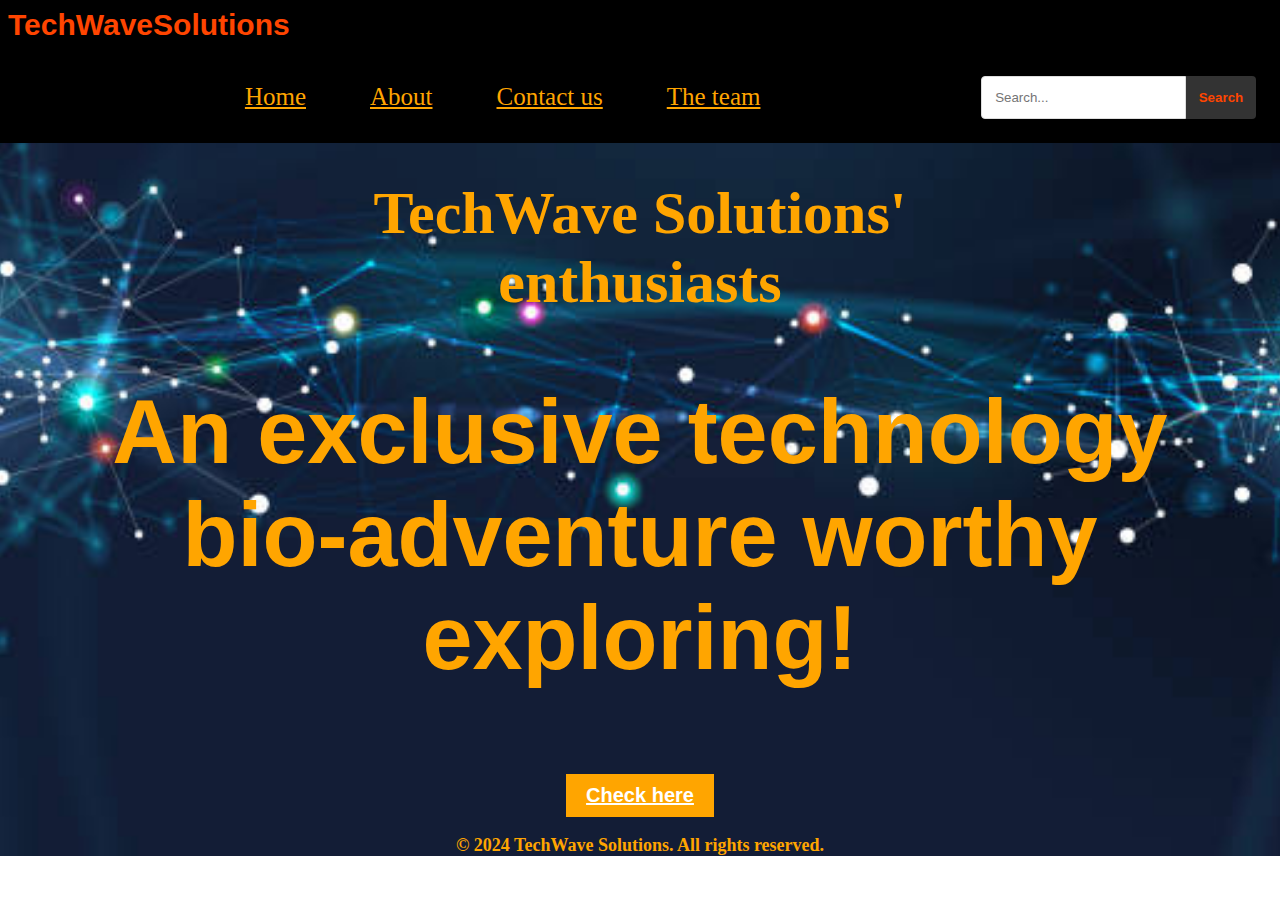
<file: Index.html>
<!DOCTYPE html>
<html lang="en">
    <head>
        <meta charset="UTF-8">
        <meta name="viewport" content="width=device-width, initial-scale=1.0">
        <title>Biography Website</title>
        <link rel="stylesheet" href="style.css">
    </head>
    
    <body style="background-image:url('Images/Image2.jpg') ;">
        <header>
            <h1 style="font-size: 30px; text-align: center; font-size: 30px; text-align: left; color: orangered;">TechWaveSolutions</h1><br>
            <nav class="navbar">
                <a href="Index.html" class="logo"></a>
                <ul class="nav-links" id="navLinks">
                    <a href="Index.html" style="color: orange; font-size: 25px; font-family: 'Times New Roman', Times, serif;">Home</a>
                    <a href="About.html" style="color: orange; font-size: 25px; font-family: 'Times New Roman', Times, serif;">About</a>
                    <a href="contact.html" style="color: orange; font-size: 25px; font-family: 'Times New Roman', Times, serif;">Contact us</a>
                    <a href="Team.html" style="color: orange; font-size: 25px; font-family: 'Times New Roman', Times, serif;">The team</a></li>
                </ul>
                <form class="search-bar" id="searchForm">
                    <input type="text" placeholder="Search..." id="searchInput">
                    <button type="submit"><strong>Search</strong></button>
                </form>
                <div class="hamburger" id="hamburger">
                    ☰
                </div>
            </nav>
        </header>
        
        <main>
            <section><br><br>
                <h1 style="text-align: center; font-size: 60px; color:orange; font-family:'Times New Roman', Times, serif">TechWave Solutions' <br> enthusiasts</h1>
                <p  style="text-align: center; font-size: 90px; font-family:sans-serif; color:orange; padding:5%;"> <b> An exclusive technology bio-adventure worthy exploring!<b></b></p>
            </section>
        </main>
        <div class="button-container">
            <a href="Team.html" class="button">Check here</a>
        </div>
        <script>
            document.getElementById('hamburger').addEventListener('click', function() {
                document.getElementById('navLinks').classList.toggle('show');
            });
            
            // Handle search functionality
            
            document.getElementById('searchForm').addEventListener('submit', function(event) {
                event.preventDefault(); // Prevent form from submitting and refreshing page
                const query = document.getElementById('searchInput').value.toLowerCase();
                const pages = {
                    "home": "Index.html",
                    "about": "About.html",
                    "contact": "contact.html",
                    "team": "Team.html"
                    
                };
                
                if (pages[query]) {
                    window.location.href = pages[query];
                } else {
                    alert("Page not found. Please try a different search term.");
                }
            });
        </script>
        <br>
        <footer>
            <p style="font-family: 'Times New Roman', Times, serif; font-size: 18px; text-align: center; color: orange;">&copy; 2024 TechWave Solutions. All rights reserved.</p>
        </footer>
    </body>
</html>
</file>
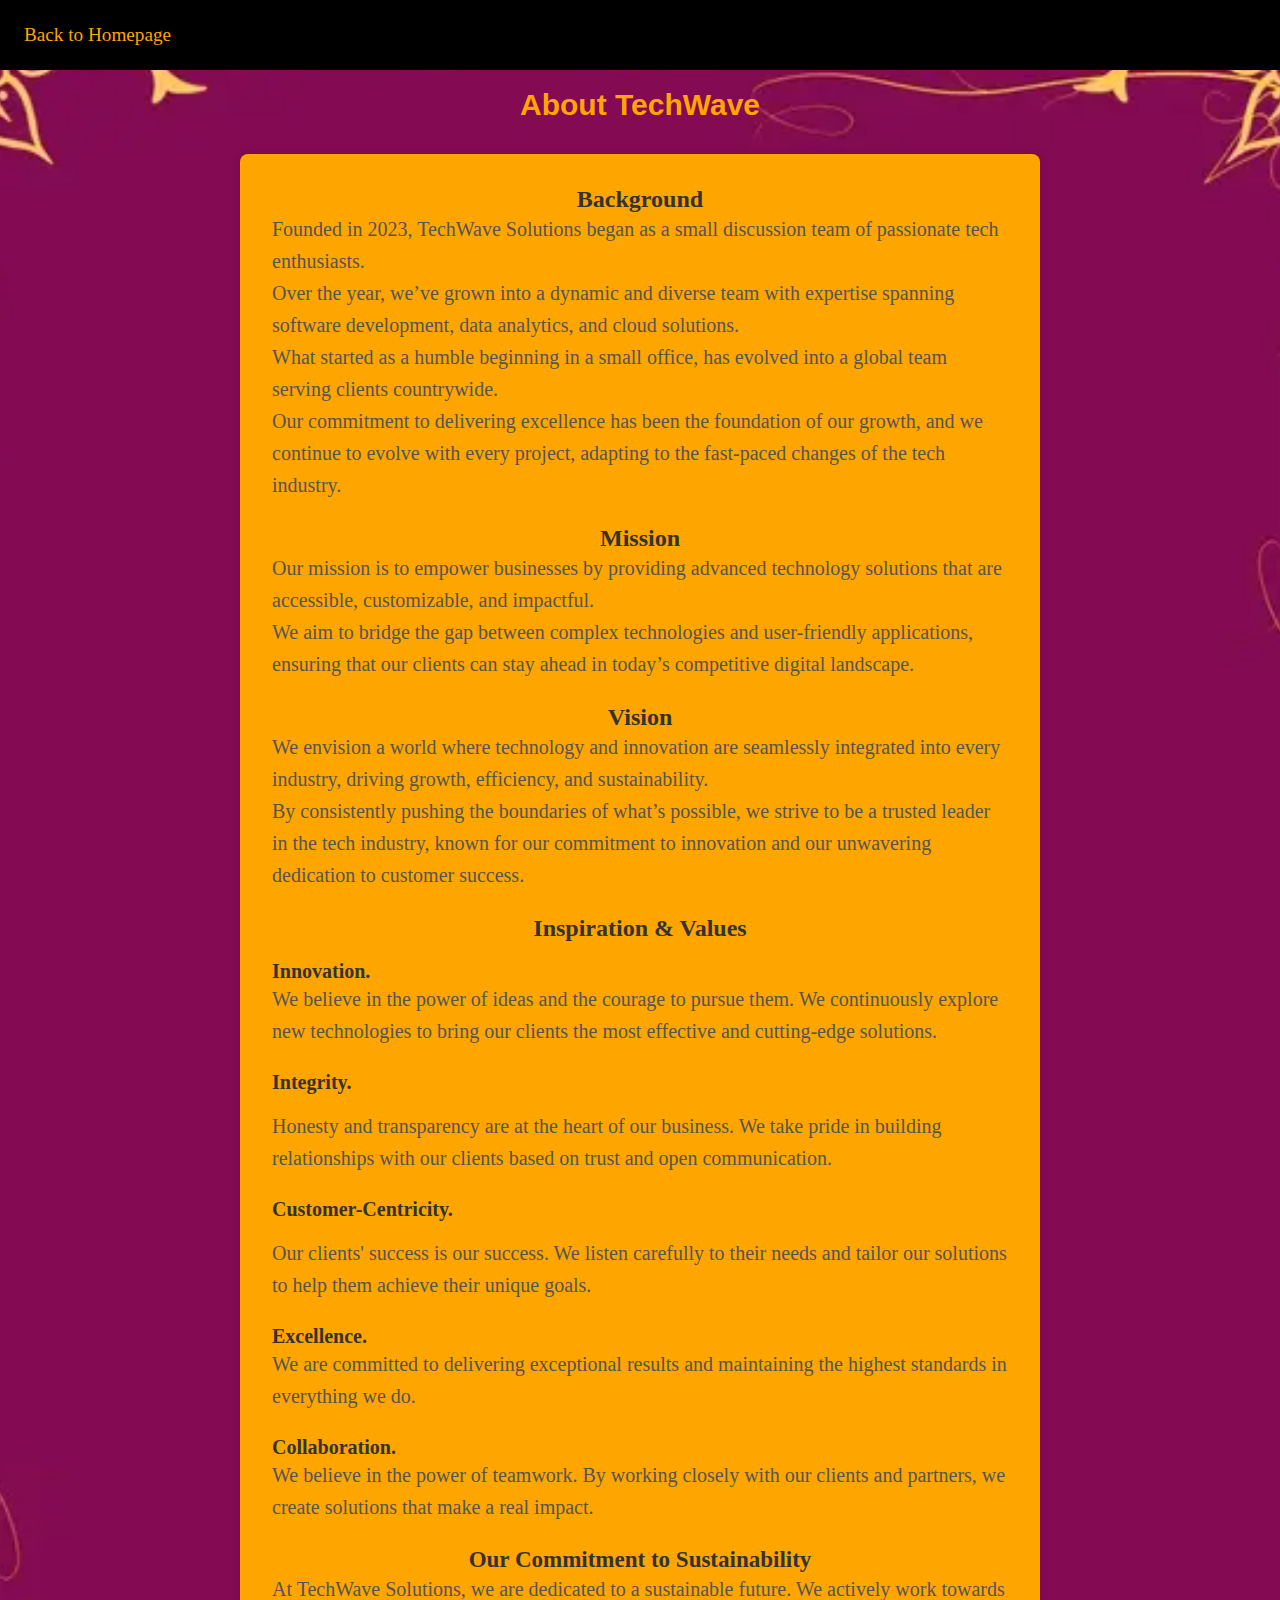
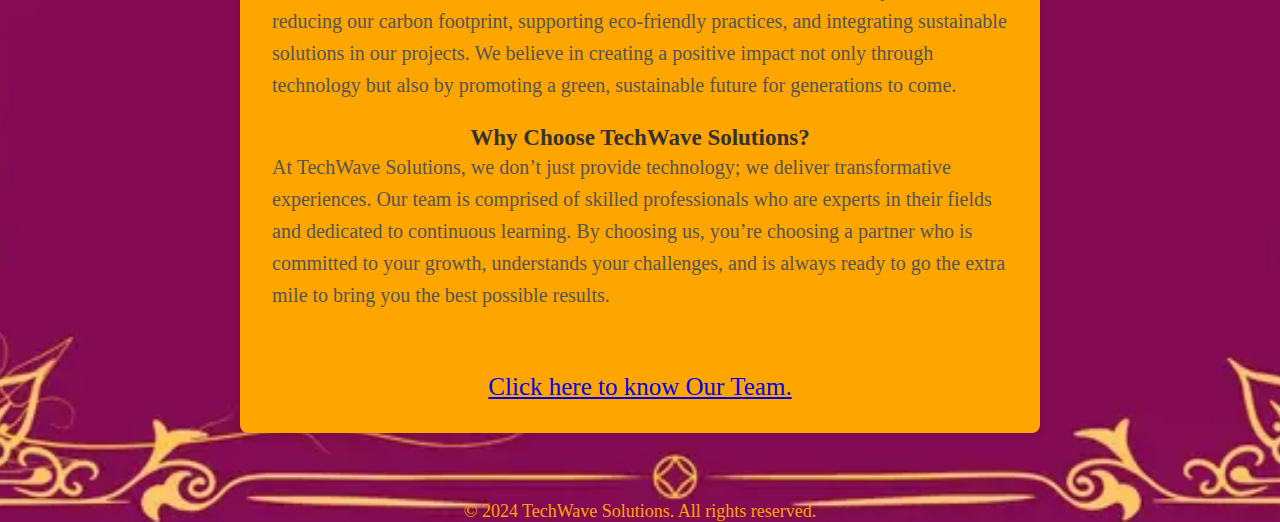
<file: About.html>
<!DOCTYPE html>
<html lang="en">
<head>
    <meta charset="UTF-8">
    <meta name="viewport" content="width=device-width, initial-scale=1.0">
    <title>About Us - TechWave Solutions</title>
    <link rel="stylesheet" href="style.css">
</head>
<body>
    <header>
        <nav class="navbar">
            <a href="Index.html" class="logo" style="font-family: 'Times New Roman', Times, serif;">Back to Homepage</a>
        </nav>
    </header>
    <br>
    <main>
        <h2 style="text-align: center; color: orange; font-size: 30px;">About TechWave</h2>
        <section class="about-section">

            <h2 style="font-family: 'Times New Roman', Times, serif; font-size: 24px;">Background</h2>
            <p style="font-family: 'Times New Roman', Times, serif; font-size: 20px;">Founded in 2023, TechWave Solutions began as a small discussion team of passionate tech enthusiasts. 
                <br>Over the year, we’ve grown into a dynamic and diverse team  with expertise spanning software development, data analytics, and cloud solutions. 
                <br>What started as a humble beginning in a small office, has evolved into a global team serving clients countrywide. 
                <br>Our commitment to delivering excellence has been the foundation of our growth, and we continue to evolve with every project, adapting to the fast-paced changes of the tech industry.
            </p>

            <h2 style="font-family: 'Times New Roman', Times, serif; font-size: 24px;">Mission</h2>
            <p style="font-family: 'Times New Roman', Times, serif; font-size: 20px;">Our mission is to empower businesses by providing advanced technology solutions that are accessible, customizable, and impactful. 
                <br>We aim to bridge the gap between complex technologies and user-friendly applications, ensuring that our clients can stay ahead in today’s competitive digital landscape.
            </p>

            <h2 style="font-size: 24px; font-family: 'Times New Roman', Times, serif;">Vision</h2>
            <p style="font-family: 'Times New Roman', Times, serif;font-size: 20px;">We envision a world where technology and innovation are seamlessly integrated into every industry, driving growth, efficiency, and sustainability. 
                <br>By consistently pushing the boundaries of what’s possible, we strive to be a trusted leader in the tech industry, known for our commitment to innovation and our unwavering dedication to customer success.
            </p>

            <h2 style="font-family: 'Times New Roman', Times, serif; font-size: 24px;">Inspiration & Values</h2><br>
            <ul class="values-list">
                <li><strong style="font-family: 'Times New Roman', Times, serif; font-size: 20px;">Innovation.</strong>
                    <P style="font-family: 'Times New Roman', Times, serif; font-size: 20px;">We believe in the power of ideas and the courage to pursue them. We continuously explore new technologies to bring our clients the most effective and cutting-edge solutions.</P>
                </li>
                <li><strong style="font-family: 'Times New Roman', Times, serif; font-size: 20px;">Integrity.</strong></li>
                    <p style="font-family: 'Times New Roman', Times, serif; font-size: 20px;">Honesty and transparency are at the heart of our business. We take pride in building relationships with our clients based on trust and open communication.</p>

                <li><strong style="font-family: 'Times New Roman', Times, serif; font-size: 20px;">Customer-Centricity.</strong></li>
                    <p style="font-family: 'Times New Roman', Times, serif; font-size: 20px;">Our clients' success is our success. We listen carefully to their needs and tailor our solutions to help them achieve their unique goals.</p>

                <li><strong style="font-family: 'Times New Roman', Times, serif; font-size: 20px;">Excellence.</strong>
                    <p style="font-family: 'Times New Roman', Times, serif; font-size: 20px;">We are committed to delivering exceptional results and maintaining the highest standards in everything we do.</p>

                <li><strong style="font-family: 'Times New Roman', Times, serif; font-size: 20px;">Collaboration.</strong>
                    <p style="font-family: 'Times New Roman', Times, serif; font-size: 20px;">We believe in the power of teamwork. By working closely with our clients and partners, we create solutions that make a real impact.</p>
            </ul>

            <h2 style="font-family: 'Times New Roman', Times, serif; font-size: 23px;">Our Commitment to Sustainability</h2>
            <p style="font-family: 'Times New Roman', Times, serif; font-size: 20px;">At TechWave Solutions, we are dedicated to a sustainable future. We actively work towards reducing our carbon footprint, supporting eco-friendly practices, and integrating sustainable solutions in our projects. We believe in creating a positive impact not only through technology but also by promoting a green, sustainable future for generations to come.</p>

            <h2 style="font-family: 'Times New Roman', Times, serif; font-size: 23px;">Why Choose TechWave Solutions?</h2>
            <p style="font-family: 'Times New Roman', Times, serif; font-size: 20px;">At TechWave Solutions, we don’t just provide technology; we deliver transformative experiences. Our team is comprised of skilled professionals who are experts in their fields and dedicated to continuous learning. By choosing us, you’re choosing a partner who is committed to your growth, understands your challenges, and is always ready to go the extra mile to bring you the best possible results.</p>
            <br> 

            <div class="button-container">
                <a href="../Team.html" style="font-family: 'Times New Roman', Times, serif; font-size: 20px; text-align: center; font-size: 25px;">Click here to know Our Team.</a>
            </div>
        </section>
        
    </main>
    <br><br>
    <footer>
        <p style="font-family: 'Times New Roman', Times, serif; font-size: 18px; text-align: center; color: orange;">&copy; 2024 TechWave Solutions. All rights reserved.</p>
    </footer>

</body>
</html>
</file>
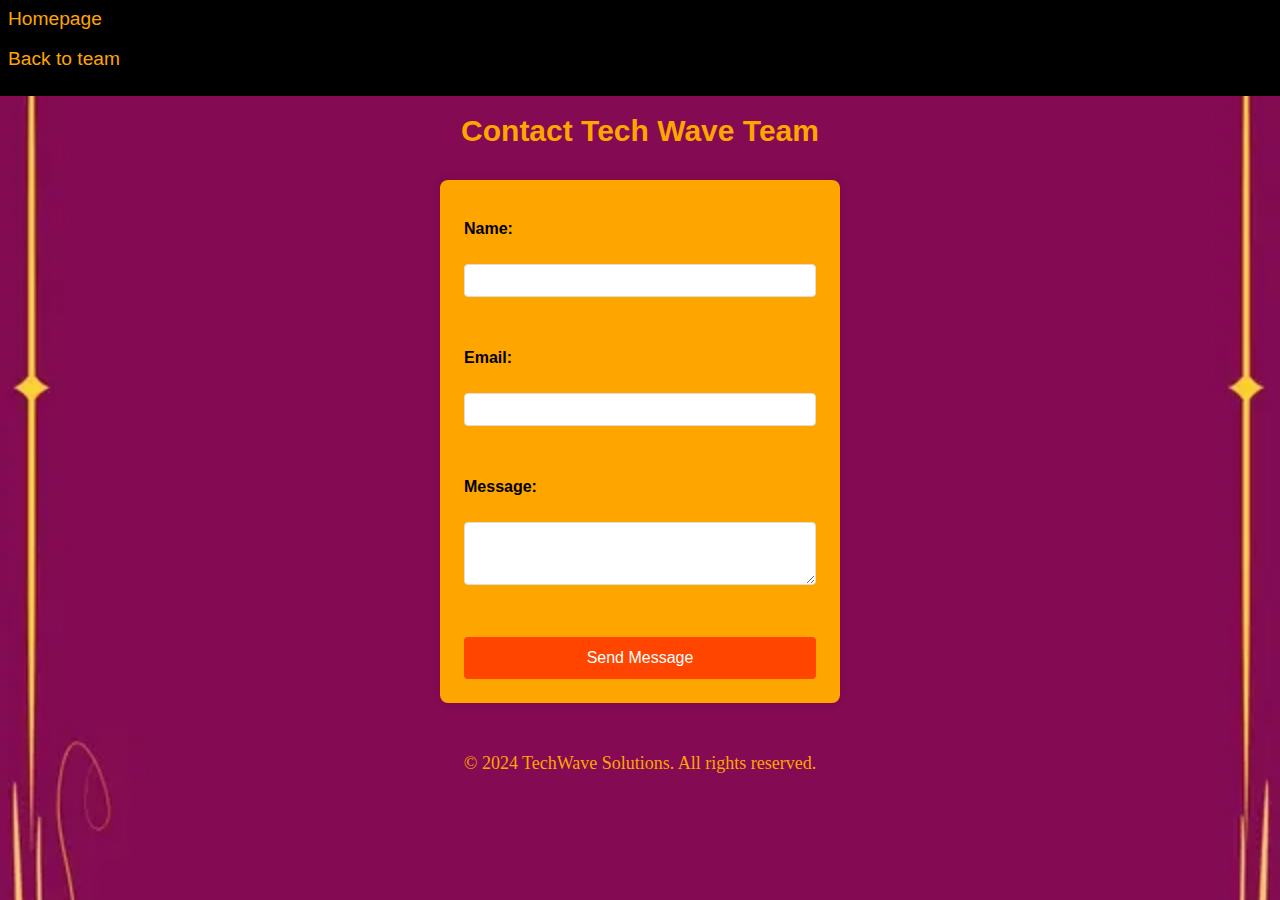
<file: contact.html>
<!DOCTYPE html>
<html lang="en">
<head>
    <meta charset="UTF-8">
    <meta name="viewport" content="width=device-width, initial-scale=1.0">
    <title>Contact Us</title>
    <link rel="stylesheet" href="style.css">
</head>
<body>

    <header>
        <nav>
            <a href="Index.html" class="logo">Homepage</a><br><br>
        <nav>
            <a href="../Team.html" class="logo">Back to team</a><br><br>
        </nav>
    </header>
    <br>
    <main>
        <h1 style="text-align: center; color: orange; font-size: 30px;">Contact Tech Wave Team</h1>
        <section class="contact-info">
            <form class="contact-form" action="#" method="post">
                <label for="name">Name:</label><br>
                <input type="text" id="name" name="name" required>
                
                <br><br>
                <label for="email">Email:</label><br>
                <input type="email" id="email" name="email" required>
                
                <br><br>
                <label for="message">Message:</label><br>
                <textarea id="message" name="message" rows="3" required></textarea>
                 
                <br><br>
                <button type="submit">Send Message</button>
                <script>
                    
                    document.querySelector('.contact-form').addEventListener('submit', function(event) {
                        const name = document.getElementById('name').value.trim();
                        const email = document.getElementById('email').value.trim();
                        const message = document.getElementById('message').value.trim();
                        if (!name || !email || !message) {
                            alert("Please fill out all fields.");
                            event.preventDefault();  // Prevents form submission if fields are empty
                            
                        }
                        
                        alert("Message sent successfully!");
                        contactForm.reset();
                    });

                </script>
            </form>
        </section>
    </main>
    <br>
    <footer>
        <p style="font-family: 'Times New Roman', Times, serif; font-size: 18px; text-align: center; color: orange;">&copy; 2024 TechWave Solutions. All rights reserved.</p>
    </footer>

</body>
</html>
</file>
<file: style.css>
* {
    margin: 0;
    padding: 0;
    box-sizing: border-box;
    font-family: Arial, sans-serif;
}
body {
    background-image:url('Images/image-2.webp'); 
    background-size:cover;        
    background-repeat: no-repeat;  
    background-position: center;   

}

header {
    background-color:black;
    color:orange;
    padding: 0.5rem;
    text-align:start;
}

.navbar {
    display: flex;
    align-items: center;
    justify-content: space-between;
    padding: 1rem;
}

.logo {
    color: orange;
    text-decoration: none;
    font-size: 1.2rem;
}

.search-bar {
    display: flex;
}

.search-bar input[type="text"] {
    padding: 0.8rem;
    border: 1px solid #ddd;
    border-radius: 4px 0 0 4px;
}

.search-bar button {
    padding: 0.8rem;
    border:black;
    background-color:#333;
    color:orangered;
    cursor: pointer;
    border-radius: 0 4px 4px 0;
}
.hamburger {
    display: none;
    font-size: 1.5rem;
    color:white;
    cursor: pointer;
}
@media (max-width: 768px) {
    .nav-links {
        display: none; 
        flex-direction: column;
        width: 100%;
    }

    .navbar {
        flex-wrap: wrap;
    }

    .hamburger {
        display: block;
    }

    .nav-links.show {
        display: flex; 
    }
}



.biography {
    display: flex;
    align-items: flex-start;
    padding: 1rem;
    margin: 1rem auto;
    max-width: 800px;
    background: orange;
    border-radius: 8px;
    box-shadow: 0 0 10px rgba(0, 0, 0, 0.1);
    animation: fadeIn 1.5s ease-in-out forwards;
    opacity: 0;
}

.biography img {
    width: 170px;
    border-radius: 60%;
    margin-right: 1.3rem;
    animation: bounce 2s infinite; /* Animated image bounce */
}

.bio-content h2 {
    color: #333;
    margin-bottom: 0.5rem;
}

.pagination {
    display: flex;
    justify-content: space-between;
    padding: 1rem;
}

@keyframes fadeIn {
    0% {
        opacity: 0;
        transform: translateY(20px);
    }
    100% {
        opacity: 1;
        transform: translateY(0);
    }
}

/* Bounce animation */
@keyframes bounce {
    0%, 100% {
        transform: translateY(0);
    }
    50% {
        transform: translateY(-15px);
    }
}

.pagination a {
    text-decoration: none;
}
.button {
    background-color:orange;
    color: white;
    padding: 10px 20px;
    font-family:'Lucida Sans', 'Lucida Sans Regular', 'Lucida Grande', 'Lucida Sans Unicode', Geneva, Verdana, sans-serif;
    font-size: 20px;
    border: none;
    cursor: pointer;
    margin: 0 auto;
    display: inline-block; 
}
.button:hover {
    background-color:orangered;
}

.button-container {
    text-align: center;
    margin-top: 20px;
}

.nav-links {
    list-style: none;
    display: flex;
    gap: 4rem;
}

.nav-links li a {
    color: #fff;
    text-decoration: none;
}

.about-section {
    max-width: 800px;
    margin: 2rem auto;
    padding: 2rem;
    background-color: orange;
    border-radius: 8px;
    box-shadow: 0 0 10px rgba(0, 0, 0, 0.1);
    animation: fadeIn 1.5s ease-in-out forwards; /* Trigger animation */
}

.about-section h1, .about-section h2 {
    color: #333;
    text-align: center;
}

.intro {
    font-size: 1.2rem;
    text-align: center;
    margin-bottom: 2rem;
    color: #555;
}

.about-section p {
    line-height: 1.6;
    color: #555;
    margin-bottom: 1.5rem;
    padding: 0;
}

.values-list {
    list-style: none;
    padding: 0;
}

.values-list li {
    margin-bottom: 1rem;
}

.values-list li strong {
    color: #333;
}

/* Footer styling */


.team-section {
    max-width: 1200px;
    margin: 2rem auto;
    padding: 1rem;
    text-align: center;
}

/* Grid layout for participants */
.team-grid {
    display: grid;
    grid-template-columns: repeat(auto-fit, minmax(200px, 1fr));
    gap: 1.5rem;
    justify-items: center;
}


.team {
    text-align: center;
    animation: fadeIn 1.5s ease-in-out forwards;
}

.team img {
    width: 160px;
    height: 160px;
    border-radius: 50%; /* Circular images */
    border: 4px solid orange;
    object-fit: cover; 
    transition: transform 0.3s ease;
}

.team img:hover {
    transform: scale(1.1); /* Slight zoom effect on hover */
}

.team h3 {
    margin-top: 0.5rem;
    font-size: 1.2rem;
    
}

.team h3 a {
    color:orange;
    text-decoration: none;
    transition: color 0.3s ease;
    font-family: 'Times New Roman', Times, serif;
}

.team h3 a:hover {
    color: orangered; 
}

.contact-info {
    max-width: 400px;
    margin: 2rem auto;
    padding: 1.5rem;
    background-color:orange;
    border-radius: 8px;
    box-shadow: 0 0 10px rgba(0, 0, 0, 0.1);
    animation: fadeIn 1.5s ease-in-out forwards; /* Trigger animation */
}

.contact-info h2 {
    color: #333;
    text-align: center;
    margin-bottom: 1rem;
}

.contact-info p {
    text-align: center;
    color:black;
    
}

.contact-details {
    margin-bottom: 1.5rem;
    text-align: center;
    font-size: 3rem;
    color:orange;
    text-align: left;
}

.contact-details p {
    margin: 0.5rem 0;
}

.contact-form {
    display: flex;
    flex-direction: column;
}

.contact-form label {
    margin-top: 1rem;
    font-weight: bold;
}

.contact-form input,
.contact-form textarea {
    width: 100%;
    padding: 0.5rem;
    margin-top: 0.5rem;
    border: 1px solid #ddd;
    border-radius: 4px;
}

.contact-form button {
    margin-top: 1rem;
    padding: 0.75rem;
    background-color: orangered;
    color: #fff;
    border: none;
    border-radius: 4px;
    cursor: pointer;
    font-size: 1rem;
    display: block;
}

.contact-form button:hover {
    background-color: #555;
}

.footer {
    background-color:rgb(19, 18, 18); /* Deep blue */
    color:orange;
    padding: 5px 2px;
}

.container {
    display: flex;
    justify-content: space-between;
    flex-wrap: wrap;
    max-width: 1200px;
    margin: 0 auto;
}

.footer-column {
    flex: 1;
    margin: 10px;
    min-width: 200px;
}

.footer-column h3 {
    font-size: 18px;
    margin-bottom: 15px;
    color: white;
}

.footer-column ul {
    list-style: none;
}

.footer-column ul li {
    margin: 8px 0;
    font-size: 14px;
}

.footer-column ul li i {
    margin-right: 8px;
}

.footer-column ul li a {
    color: orange;
    text-decoration: none;
    font-size: 14px;
}

.footer-column ul li a:hover {
    text-decoration: underline;
}

.social-icons {
    margin-top: 15px;
}

.social-icons {
    margin-top: 15px;
}

.social-icons a {
    color: orange; 
    font-size: 20px;
    margin-right: 15px; 
    text-decoration: none;
    transition: color 0.3s ease; 
}

.social-icons a:hover {
    color: orangered;
}

/* Subscribe Section */
.footer-column form {
    display: flex;
    flex-direction: column;
}

.footer-column input {
    padding: 8px;
    margin-bottom: 10px;
    border: none;
    border-radius: 5px;
}

.footer-column button {
    padding: 8px;
    background-color: orange;
    border: none;
    color: #002a8d;
    font-weight: bold;
    border-radius: 5px;
    cursor: pointer;
}

.footer-column button:hover {
    background-color: #ffd633;
}

/* Responsive Design */
@media (max-width: 768px) {
    .container {
        flex-direction: column;
        align-items: center;
    }

    .footer-column {
        text-align: center;
    }

    .social-icons a {
        margin-right: 10px;
    }
}
</file>
